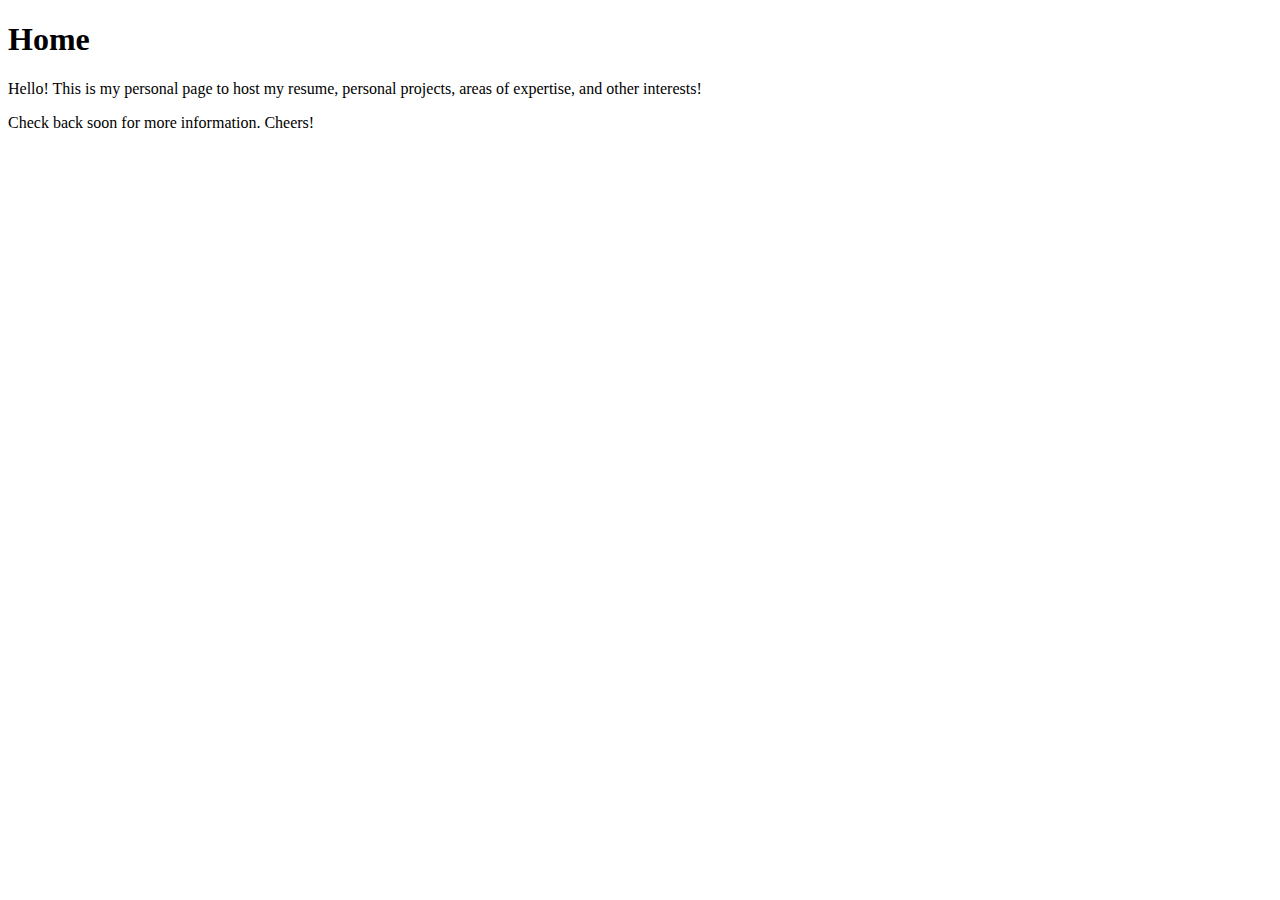
<file: index.html>
<!DOCTYPE html>
<html lang="en">
	<head>
		<title>Jack B. Allen - Home </title>
	</head>
	<body>
		<h1>Home</h1>
		<p>Hello! This is my personal page to host my resume, personal projects, areas of expertise, and other interests!</p>
		<p>Check back soon for more information.  Cheers!</p>
	</body>
</html>
</file>
